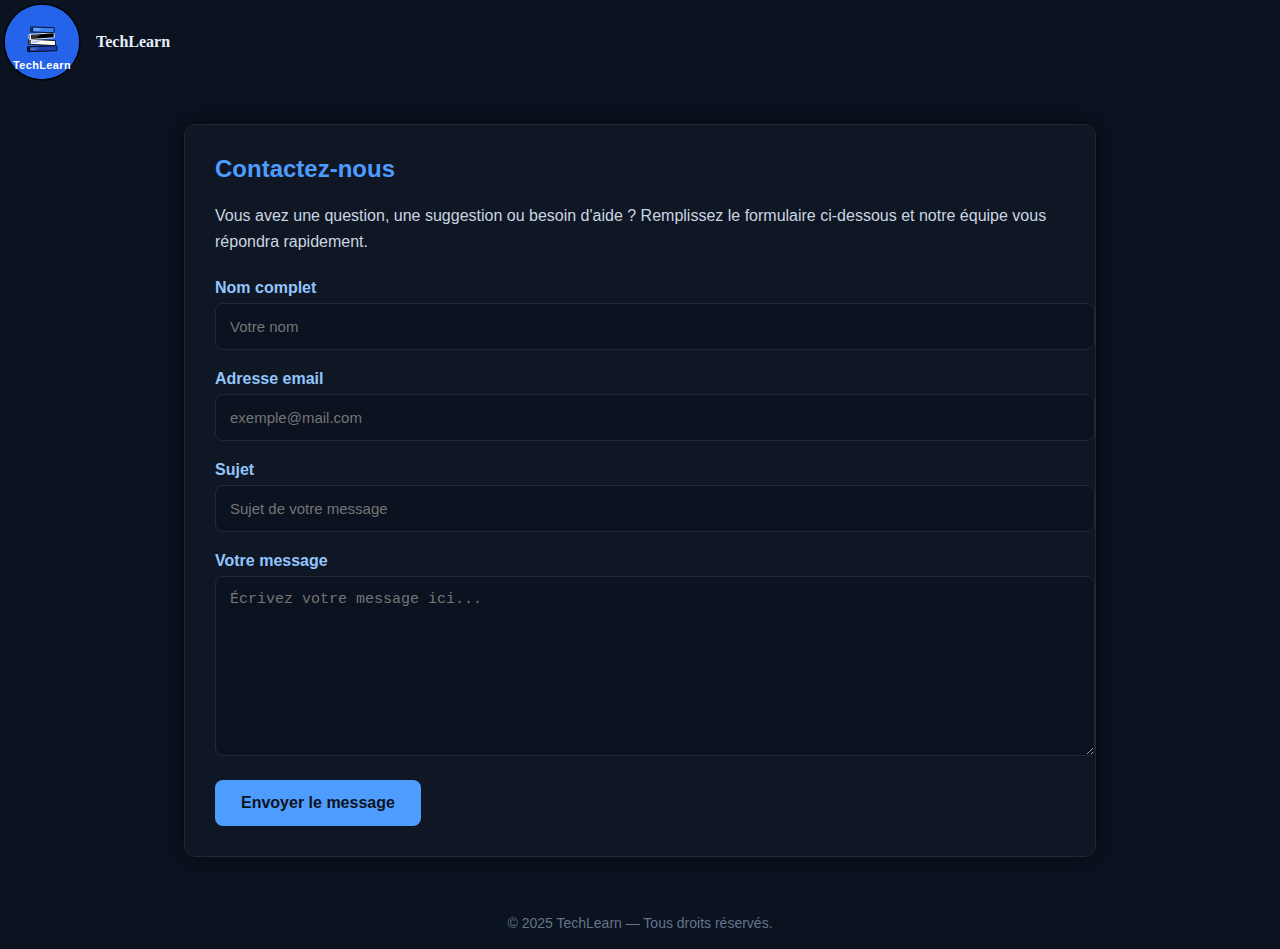
<file: contact.html>
<!DOCTYPE html>
<html lang="fr">
<head>
    <meta charset="UTF-8" />
    <meta name="viewport" content="width=device-width, initial-scale=1.0" />
    <title>TechLearn – Contact</title>

    <style>
        /* --- MODE SOMBRE GLOBAL --- */
        body {
            margin: 0;
            font-family: "Segoe UI", sans-serif;
            background-color: #0b1220;
            color: #e5e7eb;
        }

        .brand{
            display:flex;
            align-items:center;
            gap:12px;
            text-decoration:none;
            color:#e6eef8;
        }
        .logo{height:84px}
        .logo-sm{height:36px}
        .brand-name{
             font-weight:700;
            font-family:Poppins, Inter;
        }
        /* --- CONTAINER PRINCIPAL --- */
        .contact-container {
            max-width: 850px;
            margin: 40px auto;
            padding: 30px;
            background-color: #0f1724;
            border-radius: 12px;
            box-shadow: 0 0 25px rgba(0, 0, 0, 0.5);
            border: 1px solid #1e293b;
        }

        .contact-container h2 {
            margin-top: 0;
            font-size: 24px;
            color: #4f9cff;
        }

        .contact-container p {
            color: #cbd5e1;
            line-height: 1.6;
        }

        /* --- FORMULAIRE --- */
        form {
            margin-top: 25px;
        }

        label {
            display: block;
            margin-bottom: 6px;
            color: #93c5fd;
            font-weight: 600;
        }

        input, textarea {
            width: 100%;
            padding: 14px;
            background-color: #0b1220;
            border: 1px solid #1e293b;
            border-radius: 8px;
            color: #e5e7eb;
            font-size: 15px;
            margin-bottom: 20px;
            outline: none;
            transition: border-color 0.3s;
        }

        input:focus, textarea:focus {
            border-color: #4f9cff;
            box-shadow: 0 0 10px rgba(79, 156, 255, 0.3);
        }

        textarea {
            height: 150px;
        }

        /* --- BOUTON --- */
        button {
            background-color: #4f9cff;
            border: none;
            color: #0b1220;
            padding: 14px 26px;
            border-radius: 8px;
            font-size: 16px;
            font-weight: 600;
            cursor: pointer;
            transition: 0.3s;
        }

        button:hover {
            background-color: #74b2ff;
        }

        /* --- FOOTER --- */
        footer {
            margin-top: 40px;
            text-align: center;
            padding: 18px;
            color: #64748b;
            font-size: 14px;
        }

    </style>
</head>
<body>

<a class="brand" href="index.html">
        <img src="TechLearn.svg" alt="TechLearn" class="logo">
        <span class="brand-name">TechLearn</span>
</a>

<section class="contact-container">
    <h2>Contactez-nous</h2>
    <p>
        Vous avez une question, une suggestion ou besoin d'aide ?  
        Remplissez le formulaire ci-dessous et notre équipe vous répondra rapidement.
    </p>

    <form action="" method="POST">
        <label for="nom">Nom complet</label>
        <input type="text" id="nom" name="nom" placeholder="Votre nom" required />

        <label for="email">Adresse email</label>
        <input type="email" id="email" name="email" placeholder="exemple@mail.com" required />

        <label for="sujet">Sujet</label>
        <input type="text" id="sujet" name="sujet" placeholder="Sujet de votre message" required />

        <label for="message">Votre message</label>
        <textarea id="message" name="message" placeholder="Écrivez votre message ici..." required></textarea>

        <button type="submit">Envoyer le message</button>
    </form>
</section>

<footer>
    © 2025 TechLearn — Tous droits réservés.
</footer>

</body>
</html>
</file>
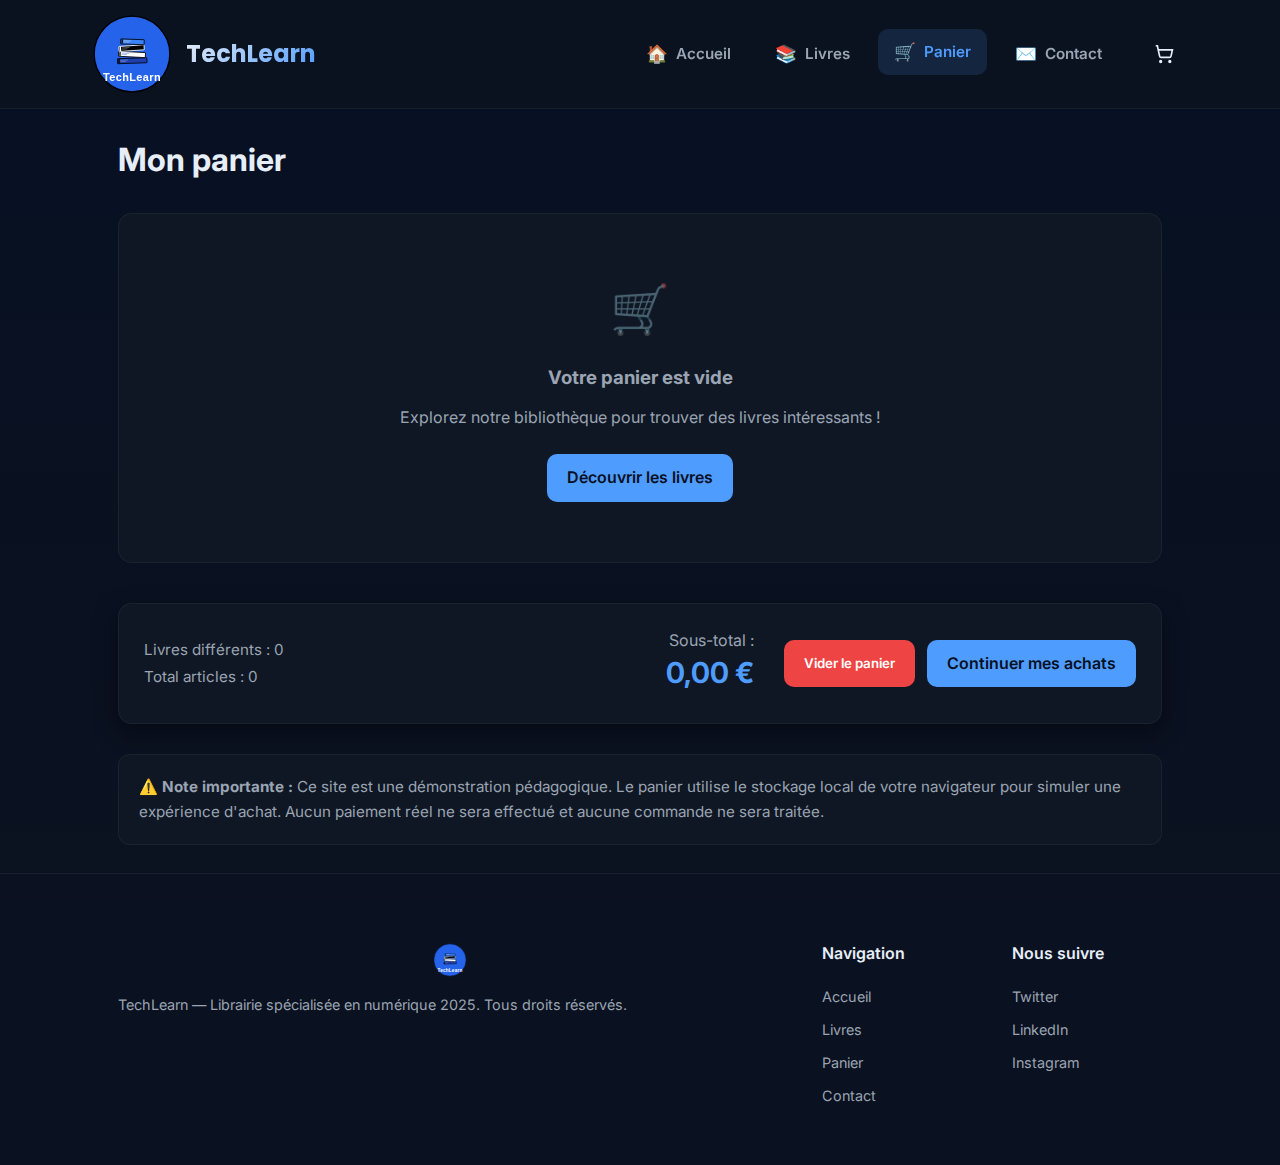
<file: panier.html>
<!doctype html>
<html lang="fr">
<head>
  <meta charset="utf-8">
  <title>Panier — TechLearn</title>
  <meta name="viewport" content="width=device-width,initial-scale=1">
  <meta name="description" content="Panier d'achat — TechLearn">
  <link href="https://fonts.googleapis.com/css2?family=Inter:wght@300;400;600;700&family=Poppins:wght@500;700&display=swap" rel="stylesheet">
  <link rel="stylesheet" href="style.css">
</head>
<body class="dark">
  <header class="site-header">
    <div class="container header-inner">
      <a class="brand" href="index.html">
        <img src="TechLearn.svg" alt="TechLearn" class="logo">
        <span class="brand-name">TechLearn</span>
      </a>
      <nav class="nav">
        <ul class="nav-list">
          <li><a href="index.html" class="nav-link"><span class="nav-icon">🏠</span>Accueil</a></li>
          <li><a href="produits.html" class="nav-link"><span class="nav-icon">📚</span>Livres</a></li>
          <li><a href="panier.html" class="nav-link active"><span class="nav-icon">🛒</span>Panier</a></li>
          <li><a href="contact.html" class="nav-link"><span class="nav-icon">✉️</span>Contact</a></li>
        </ul>
      </nav>
    </div>
  </header>

  <main class="container">
    <h1>Mon panier</h1>

    <!-- LISTE DU PANIER -->
    <div id="cartItems" class="cart-list" aria-live="polite"></div>

    <!-- TOTAL & OPTIONS -->
    <div class="cart-summary">
      <div class="cart-info">
        <div class="cart-stats">
          <div class="muted">Livres différents : <span id="cartCount">0</span></div>
          <div class="muted">Total articles : <span id="cartQtyTotal">0</span></div>
        </div>
      </div>
      <div style="text-align: right;">
        <div class="muted">Sous-total :</div>
        <div id="cartTotal" class="cart-total">0,00 €</div>
      </div>
      <div class="cart-buttons">
        <button id="clearCart" class="btn-clear">Vider le panier</button>
        <a href="produits.html" class="btn-continue">Continuer mes achats</a>
      </div>
    </div>

    <div style="margin-top: 30px; padding: 20px; background: var(--card); border-radius: 12px; border: 1px solid rgba(255,255,255,0.05);">
      <p style="color: var(--muted); margin: 0; font-size: 0.95rem; line-height: 1.6;">
        <strong>⚠️ Note importante :</strong> Ce site est une démonstration pédagogique. 
        Le panier utilise le stockage local de votre navigateur pour simuler une expérience d'achat. 
        Aucun paiement réel ne sera effectué et aucune commande ne sera traitée.
      </p>
    </div>
  </main>

  <footer class="site-footer">
    <div class="container footer-inner">
      <div class="footer-left">
        <img src="TechLearn.svg" alt="TechLearn" class="logo-sm">
        <p>TechLearn — Librairie spécialisée en numérique 2025. Tous droits réservés.</p>
      </div>
      <div class="footer-links">
        <h4>Navigation</h4>
        <a href="index.html">Accueil</a>
        <a href="produits.html">Livres</a>
        <a href="panier.html">Panier</a>
        <a href="contact.html">Contact</a>
      </div>
      <div class="footer-social">
        <h4>Nous suivre</h4>
        <a href="#">Twitter</a>
        <a href="#">LinkedIn</a>
        <a href="#">Instagram</a>
      </div>
    </div>
  </footer>

  <button id="backToTop" class="back-to-top">↑</button>

  <script src="products.js"></script>
  <script src="main.js"></script>
  
  <script>
    // Gestion du bouton retour en haut
    document.addEventListener('DOMContentLoaded', function() {
      const backToTop = document.getElementById('backToTop');
      if (backToTop) {
        window.addEventListener('scroll', function() {
          if (window.scrollY > 300) {
            backToTop.classList.add('visible');
          } else {
            backToTop.classList.remove('visible');
          }
        });
        
        backToTop.addEventListener('click', function() {
          window.scrollTo({ top: 0, behavior: 'smooth' });
        });
      }
      
      // Initialiser le compteur du panier
      if (typeof updateCartCount === 'function') {
        updateCartCount();
      }
    });
  </script>
</body>
</html>
</file>
<file: style.css>
/* style.css — TechLearn DARK MODE PERMANENT (librairie spécialisée) */

/* PALETTE SOMBRE */
:root{
  --bg:#0b1220;
  --card:#0f1724;
  --muted:#9aa4b2;
  --accent:#4f9cff;
  --surface:#071023;
  --text:#e6eef8;
  --radius:12px;
  --shadow: 0 8px 22px rgba(3,6,12,0.6);
}

/* RESET */
*{box-sizing:border-box;margin:0;padding:0}
html,body{height:100%}

/* BODY */
body{
  font-family: 'Inter', system-ui, -apple-system, "Segoe UI", Roboto, "Helvetica Neue", Arial;
  background:linear-gradient(180deg,var(--surface),var(--bg));
  color:var(--text);
  -webkit-font-smoothing:antialiased;
  line-height:1.45;
  -webkit-font-feature-settings: "kern" 1;
  min-height: 100vh;
  display: flex;
  flex-direction: column;
}

/* Container */
.container{
  max-width:1100px;
  margin:0 auto;
  padding:28px;
  width: 100%;
}

/* HEADER */
.site-header{
  background:rgba(11, 18, 32, 0.95);
  position:sticky;
  top:0;
  z-index:1000;
  backdrop-filter: blur(10px);
  border-bottom: 1px solid rgba(255,255,255,0.05);
}
.header-inner{
  display:flex;
  align-items:center;
  justify-content:space-between;
  padding:12px 0;
}
.brand{
  display:flex;
  align-items:center;
  gap:12px;
  text-decoration:none;
  color:var(--text);
  transition: transform 0.3s ease;
}
.brand:hover{
  transform: scale(1.02);
}
.logo{
  height:84px;
  width:auto;
}
.logo-sm{
  height:36px;
  width:auto;
}
.brand-name{
  font-weight:700;
  font-family:'Poppins', Inter;
  font-size:1.5rem;
  background: linear-gradient(135deg, var(--text) 0%, var(--accent) 100%);
  -webkit-background-clip: text;
  -webkit-text-fill-color: transparent;
  background-clip: text;
}

/* NAVIGATION */
.nav-list{
  list-style:none;
  display:flex;
  gap:12px;
  align-items:center;
  margin:0;
  padding:0;
}
.nav-link{
  display:flex;
  gap:8px;
  align-items:center;
  padding:10px 16px;
  border-radius:10px;
  text-decoration:none;
  color:var(--muted);
  font-weight:600;
  transition: all 0.3s ease;
  font-size: 0.95rem;
}
.nav-link:hover,
.nav-link.active{
  background:rgba(79,156,255,0.15);
  color:var(--accent);
  transform: translateY(-2px);
}
.nav-icon {
  font-size: 1.1rem;
}

/* ICONE PANIER */
.cart-icon {
  position: relative;
  margin-left: 8px;
}
.cart-icon a {
  display: flex;
  align-items: center;
  gap: 6px;
  padding: 10px 16px;
  border-radius: 10px;
  text-decoration: none;
  color: var(--text);
  background: transparent;
  transition: all 0.3s ease;
}
.cart-icon a:hover {
  background: rgba(79,156,255,0.15);
  color: var(--accent);
}
.cart-count {
  position: absolute;
  top: 5px;
  right: 5px;
  background: var(--accent);
  color: white;
  border-radius: 50%;
  width: 20px;
  height: 20px;
  font-size: 12px;
  display: flex;
  align-items: center;
  justify-content: center;
  font-weight: bold;
  transform: scale(0.9);
  transition: transform 0.3s ease;
}
.cart-icon:hover .cart-count {
  transform: scale(1.1);
}

/* MAIN CONTENT */
main {
  flex: 1;
  padding: 20px 0;
}

/* HERO SECTION */
.hero{
  padding:40px 0 60px;
  background: linear-gradient(180deg, var(--surface) 0%, var(--bg) 100%);
}
.hero-inner{
  display:grid;
  grid-template-columns:1fr 480px;
  gap:40px;
  align-items:center;
}
.hero-text h1{
  font-size:2.5rem;
  margin-bottom:20px;
  font-family:'Poppins', Inter;
  line-height:1.2;
  background: linear-gradient(135deg, var(--text) 0%, var(--accent) 100%);
  -webkit-background-clip: text;
  -webkit-text-fill-color: transparent;
  background-clip: text;
}
.lead{
  color:var(--muted);
  margin-bottom:30px;
  font-size:1.1rem;
  line-height:1.6;
}
.btn{
  display:inline-flex;
  align-items:center;
  justify-content:center;
  padding:14px 28px;
  border-radius:12px;
  font-weight:600;
  text-decoration:none;
  transition: all 0.3s ease;
  border:none;
  cursor:pointer;
  font-size:1rem;
  font-family: 'Inter', sans-serif;
}
.btn-primary{
  background:var(--accent);
  color:#071023;
  margin-right:12px;
}
.btn-primary:hover{
  background:#3a8cff;
  transform: translateY(-3px);
  box-shadow: 0 10px 25px rgba(79,156,255,0.3);
}
.btn-ghost{
  background:transparent;
  border:2px solid rgba(255,255,255,0.15);
  color:var(--text);
}
.btn-ghost:hover{
  border-color:var(--accent);
  background:rgba(79,156,255,0.05);
  transform: translateY(-3px);
}

/* CAROUSEL */
.carousel{
  position:relative;
  border-radius:16px;
  overflow:hidden;
  box-shadow:var(--shadow);
  background:var(--card);
  border: 1px solid rgba(255,255,255,0.05);
}
.slides{
  display:flex;
  transition:transform .6s ease;
}
.slide{
  min-width:100%;
  position:relative;
  height:320px;
  overflow:hidden;
}
.slide img{
  width:100%;
  height:100%;
  object-fit:cover;
  display:block;
}
.slide-caption{
  position:absolute;
  left:0;
  right:0;
  bottom:0;
  background:rgba(0,0,0,0.85);
  color:#fff;
  padding:16px 20px;
  font-weight:600;
  font-size:0.95rem;
  backdrop-filter: blur(4px);
}
.carousel-controls{
  position:absolute;
  right:16px;
  top:16px;
  display:flex;
  gap:8px;
}
.carousel-controls button{
  background:rgba(255,255,255,0.15);
  border:0;
  padding:10px 14px;
  border-radius:8px;
  cursor:pointer;
  color:var(--text);
  font-size:1.2rem;
  transition: all 0.3s ease;
  width:40px;
  height:40px;
  display:flex;
  align-items:center;
  justify-content:center;
  backdrop-filter: blur(4px);
}
.carousel-controls button:hover{
  background:rgba(255,255,255,0.25);
  transform: scale(1.1);
}

/* SECTION TITRES */
.section-title {
  font-size: 2rem;
  font-weight: 700;
  margin-bottom: 30px;
  color: var(--text);
  position: relative;
  padding-bottom: 15px;
  text-align: center;
}
.section-title::after {
  content: '';
  position: absolute;
  bottom: 0;
  left: 50%;
  transform: translateX(-50%);
  width: 80px;
  height: 4px;
  background: linear-gradient(90deg, var(--accent), transparent);
  border-radius: 2px;
}

/* CARDS SECTION */
.cards-section{
  padding: 40px 0;
}

/* GRILLE DES CATÉGORIES */
.categories-grid {
  display: grid;
  grid-template-columns: repeat(auto-fit, minmax(240px, 1fr));
  gap: 24px;
  margin: 30px 0 50px;
}

/* CARTE DE CATÉGORIE */
.category-card {
  background: var(--card);
  border-radius: var(--radius);
  overflow: hidden;
  text-decoration: none;
  color: var(--text);
  transition: all 0.3s ease;
  border: 1px solid rgba(255,255,255,0.05);
  display: flex;
  flex-direction: column;
  height: 100%;
}
.category-card:hover {
  transform: translateY(-8px);
  box-shadow: 0 20px 40px rgba(0,0,0,0.8);
  border-color: rgba(79,156,255,0.4);
}

/* Image de catégorie */
.category-card .card-media {
  width: 100%;
  height: 200px;
  background: linear-gradient(135deg, #1a2332 0%, #0f1724 100%);
  display: flex;
  align-items: center;
  justify-content: center;
  overflow: hidden;
  padding: 25px;
}
.category-card .card-media img {
  width: auto;
  height: auto;
  max-width: 100%;
  max-height: 100%;
  object-fit: contain;
  transition: transform 0.5s ease;
}
.category-card:hover .card-media img {
  transform: scale(1.15);
}

/* Corps de la carte catégorie */
.category-card .card-body {
  padding: 24px;
  flex-grow: 1;
  display: flex;
  flex-direction: column;
}
.category-card .card-body h3 {
  font-size: 1.3rem;
  font-weight: 600;
  margin: 0 0 10px 0;
  line-height: 1.3;
  color: var(--text);
}
.category-card .card-body p {
  color: var(--muted);
  font-size: 0.9rem;
  line-height: 1.5;
  margin: 0;
  flex-grow: 1;
}

/* BARRE DE RECHERCHE */
.search-bar {
  position: relative;
  margin: 30px 0 40px;
  max-width: 600px;
  width: 100%;
}
.search-bar input#globalSearch {
  width: 100%;
  padding: 16px 24px 16px 55px;
  border-radius: 14px;
  border: 2px solid rgba(79, 156, 255, 0.2);
  background: var(--card);
  color: var(--text);
  font-size: 1rem;
  font-weight: 400;
  transition: all 0.3s ease;
  box-shadow: var(--shadow);
  font-family: 'Inter', sans-serif;
}
.search-bar input#globalSearch:focus {
  outline: none;
  border-color: var(--accent);
  box-shadow: 0 0 0 3px rgba(79,156,255,0.2), var(--shadow);
  background: var(--card);
}
.search-bar input#globalSearch::placeholder {
  color: var(--muted);
  font-weight: 300;
}
.search-bar::before {
  content: "🔍";
  position: absolute;
  left: 20px;
  top: 50%;
  transform: translateY(-50%);
  font-size: 18px;
  color: var(--accent);
  opacity: 0.7;
  z-index: 2;
  pointer-events: none;
}

/* GALLERY SECTION */
.gallery-section{
  padding: 40px 0;
  background: rgba(255,255,255,0.01);
  border-radius: 16px;
  margin: 40px 0;
}
.gallery-grid {
  display: grid;
  grid-template-columns: repeat(auto-fit, minmax(200px, 1fr));
  gap: 20px;
}
.gallery-grid img {
  width: 100%;
  height: 200px;
  object-fit: cover;
  border-radius: 10px;
  border: 2px solid rgba(255,255,255,0.05);
  transition: all 0.3s ease;
}
.gallery-grid img:hover {
  transform: scale(1.05);
  border-color: var(--accent);
  box-shadow: 0 10px 30px rgba(0,0,0,0.4);
}

/* FEATURES SECTION */
.features {
  display: flex;
  justify-content: center;
  gap: 30px;
  margin: 50px 0;
  text-align: center;
  flex-wrap: wrap;
}
.feature {
  background: var(--card);
  padding: 30px 25px;
  border-radius: 14px;
  box-shadow: var(--shadow);
  width: 280px;
  border: 1px solid rgba(255,255,255,0.05);
  transition: all 0.3s ease;
}
.feature:hover {
  transform: translateY(-5px);
  border-color: rgba(79,156,255,0.3);
  box-shadow: 0 15px 35px rgba(0,0,0,0.7);
}
.feature h3 {
  font-size: 1.2rem;
  margin-bottom: 15px;
  color: var(--accent);
}
.feature p {
  color: var(--muted);
  line-height: 1.6;
  font-size: 0.95rem;
}

/* GRILLE DES PRODUITS */
.products-grid{
  display:grid;
  grid-template-columns:repeat(auto-fit,minmax(250px,1fr));
  gap:24px;
  margin:30px 0 50px;
}

/* CARTE PRODUIT */
.product-card{
  background:var(--card);
  border-radius:var(--radius);
  overflow:hidden;
  box-shadow:var(--shadow);
  display:flex;
  flex-direction:column;
  color:var(--text);
  transition:all 0.3s ease;
  border: 1px solid rgba(255,255,255,0.05);
  position: relative;
}
.product-card:hover{
  transform:translateY(-8px);
  box-shadow:0 20px 40px rgba(0,0,0,0.7);
  border-color: rgba(79,156,255,0.3);
}

/* Image container for book covers */
.product-media{
  width:100%;
  height:260px;
  background: linear-gradient(135deg, #1a2332 0%, #0f1724 100%);
  display:flex;
  align-items:center;
  justify-content:center;
  overflow:hidden;
  padding: 20px;
}
.product-media img{
  width:auto;
  height:auto;
  max-width:100%;
  max-height:100%;
  object-fit:contain;
  display:block;
  transition:transform .4s ease;
}
.product-card:hover .product-media img{
  transform:scale(1.08);
}

/* PRODUCT BODY */
.product-body{
  padding:20px;
  display:flex;
  flex-direction:column;
  flex-grow:1;
}
.product-title{
  font-size:1.1rem;
  font-weight:700;
  margin-bottom:8px;
  line-height:1.3;
}
.product-short{
  color:var(--muted);
  font-size:0.9rem;
  margin-bottom:12px;
  line-height:1.4;
  flex-grow:1;
}
.product-meta{
  display:flex;
  justify-content:space-between;
  align-items:center;
  margin-top: auto;
  padding-top: 12px;
  border-top: 1px solid rgba(255,255,255,0.05);
}
.product-meta small{ 
  color:var(--muted); 
  font-size:0.85rem;
  font-style: italic;
  max-width: 60%;
  overflow: hidden;
  text-overflow: ellipsis;
  white-space: nowrap;
}
.product-price{ 
  font-size:1.1rem; 
  font-weight:700; 
  color:var(--accent);
  background: rgba(79,156,255,0.1);
  padding: 6px 12px;
  border-radius: 6px;
}

/* BOUTONS D'ACTION */
.product-actions{
  margin-top:16px;
  display:flex;
  gap:10px;
}
.btn-buy{
  flex:1;
  display:inline-flex;
  align-items:center;
  justify-content:center;
  gap:8px;
  background:var(--accent);
  color:#071023;
  padding:12px 16px;
  border-radius:10px;
  font-weight:700;
  text-decoration:none;
  border:none;
  cursor:pointer;
  transition: all 0.3s ease;
  font-size: 0.95rem;
  font-family: 'Inter', sans-serif;
}
.btn-buy:hover{
  background:#3a8cff;
  transform: translateY(-2px);
  box-shadow: 0 5px 15px rgba(79,156,255,0.3);
}
.btn-details{
  display:inline-flex;
  align-items:center;
  justify-content:center;
  gap:6px;
  background:transparent;
  border:1px solid rgba(255,255,255,0.15);
  color:var(--muted);
  padding:12px 16px;
  border-radius:10px;
  text-decoration:none;
  transition: all 0.3s ease;
  font-size: 0.95rem;
  font-family: 'Inter', sans-serif;
}
.btn-details:hover{
  border-color:var(--accent);
  color:var(--accent);
  background:rgba(79,156,255,0.05);
  transform: translateY(-2px);
}

/* BADGE CATÉGORIE */
.product-badge{
  position:absolute;
  left:12px;
  top:12px;
  padding:6px 12px;
  border-radius:20px;
  font-size:0.75rem;
  font-weight:700;
  color:#071023;
  background:var(--accent);
  box-shadow: 0 4px 12px rgba(3,6,12,0.4);
  text-transform:uppercase;
  letter-spacing:0.5px;
  z-index: 2;
}
.product-card[data-category="data_science"] .product-badge{ 
  background: linear-gradient(135deg, #2dd4bf, #0ea5e9); 
  color:#021827; 
}
.product-card[data-category="cyber"] .product-badge{ 
  background: linear-gradient(135deg, #f472b6, #fb7185); 
  color:#1a0413; 
}
.product-card[data-category="msi"] .product-badge{ 
  background: linear-gradient(135deg, #facc15, #f59e0b); 
  color:#1a1100; 
}
.product-card[data-category="communication"] .product-badge{ 
  background: linear-gradient(135deg, #a3e635, #60a5fa); 
  color:#071023; 
}

/* STYLES POUR LA PAGE PANIER */
.cart-container {
  max-width: 800px;
  margin: 0 auto;
}

.cart-list{
  display:flex;
  flex-direction:column;
  gap:20px;
  margin:30px 0;
}
.cart-item{
  display:flex;
  gap:20px;
  align-items:center;
  background:var(--card);
  padding:20px;
  border-radius:12px;
  box-shadow:var(--shadow);
  border: 1px solid rgba(255,255,255,0.05);
  transition: all 0.3s ease;
}
.cart-item:hover{
  border-color: rgba(79,156,255,0.2);
  transform: translateY(-2px);
}
.cart-item img{
  width:100px;
  height:140px;
  object-fit:contain;
  border-radius:8px;
  background: var(--surface);
  padding: 8px;
  box-shadow: 0 4px 12px rgba(0,0,0,0.3);
}
.cart-item .info{
  flex:1;
  min-width: 0;
}
.cart-item h4{
  margin:0 0 8px 0;
  font-size:1.1rem;
  color:var(--text);
  line-height: 1.3;
}
.cart-item .meta{
  color:var(--muted);
  font-size:0.9rem;
  margin-bottom:12px;
}
.cart-item .controls{
  display:flex;
  gap:15px;
  align-items:center;
  margin-top: 12px;
  flex-wrap: wrap;
}
.qty-controls {
  display: flex;
  align-items: center;
  gap: 10px;
}
.qty-btn{
  padding:8px 14px;
  border-radius:8px;
  border:1px solid rgba(255,255,255,0.15);
  background:rgba(255,255,255,0.05);
  color:var(--text);
  cursor:pointer;
  transition: all 0.2s ease;
  font-size: 1.2rem;
  width: 40px;
  height: 40px;
  display: flex;
  align-items: center;
  justify-content: center;
}
.qty-btn:hover{
  background:rgba(79,156,255,0.15);
  border-color:var(--accent);
  color: var(--accent);
}
.qty-display{
  font-size: 1.1rem;
  font-weight: 600;
  min-width: 30px;
  text-align: center;
}
.item-price{
  font-size: 1.1rem;
  font-weight: 600;
  color: var(--accent);
  background: rgba(79,156,255,0.1);
  padding: 6px 12px;
  border-radius: 6px;
}
.cart-actions{
  display: flex;
  flex-direction: column;
  gap: 8px;
  align-items: flex-end;
}
.btn-remove{
  background:#ef4444;
  color:#fff;
  border:0;
  padding:8px 16px;
  border-radius:8px;
  cursor:pointer;
  font-weight:600;
  transition: all 0.3s ease;
  font-size: 0.9rem;
}
.btn-remove:hover{
  background:#dc2626;
  transform: translateY(-2px);
}

.cart-summary{
  display:flex;
  justify-content:space-between;
  align-items:center;
  margin-top:40px;
  padding:25px;
  background:var(--card);
  border-radius:14px;
  box-shadow:var(--shadow);
  border: 1px solid rgba(255,255,255,0.05);
}
.cart-info{
  flex: 1;
}
.cart-total{
  font-weight:700;
  font-size:1.8rem;
  color:var(--accent);
  text-align: right;
  margin-bottom: 5px;
}
.cart-stats{
  display: flex;
  flex-direction: column;
  gap: 5px;
}
.cart-stats .muted{
  color:var(--muted);
  font-size: 0.95rem;
}
.cart-buttons{
  display:flex;
  gap:12px;
  margin-left: 30px;
}
.btn-clear{
  background:#ef4444;
  color:#fff;
  border:0;
  padding:12px 20px;
  border-radius:10px;
  cursor:pointer;
  font-weight:600;
  transition: all 0.3s ease;
  font-family: 'Inter', sans-serif;
}
.btn-clear:hover{
  background:#dc2626;
  transform: translateY(-2px);
  box-shadow: 0 5px 15px rgba(239,68,68,0.3);
}
.btn-continue{
  background:var(--accent);
  color:#071023;
  border:0;
  padding:12px 20px;
  border-radius:10px;
  cursor:pointer;
  text-decoration:none;
  display:inline-block;
  font-weight:600;
  transition: all 0.3s ease;
  font-family: 'Inter', sans-serif;
}
.btn-continue:hover{
  background:#3a8cff;
  transform: translateY(-2px);
  box-shadow: 0 5px 15px rgba(79,156,255,0.3);
}

.cart-empty{
  text-align: center;
  padding: 60px 20px;
  background: var(--card);
  border-radius: 14px;
  border: 1px solid rgba(255,255,255,0.05);
}
.cart-empty-icon{
  font-size: 3rem;
  margin-bottom: 20px;
  opacity: 0.5;
}
.cart-empty h3{
  color: var(--muted);
  margin-bottom: 15px;
}
.cart-empty p{
  color: var(--muted);
  margin-bottom: 25px;
}

.muted{
  color:var(--muted);
}

/* FOOTER */
.site-footer{
  margin-top:auto;
  padding:40px 0 30px;
  border-top:1px solid rgba(255,255,255,0.06);
  background: rgba(11, 18, 32, 0.9);
}
.footer-inner{
  display:flex;
  justify-content:space-between;
  align-items:flex-start;
  gap:40px;
  flex-wrap: wrap;
}
.footer-left{
  display:flex;
  flex-direction:column;
  gap:15px;
  flex: 1;
  min-width: 250px;
}
.footer-left p{ 
  color:var(--muted); 
  font-size:0.9rem;
  line-height: 1.6;
}
.footer-links, .footer-social{
  display:flex;
  flex-direction:column;
  gap:12px;
  min-width: 150px;
}
.footer-links h4, .footer-social h4{
  font-size: 1rem;
  color: var(--text);
  margin-bottom: 10px;
  font-weight: 600;
}
.footer-links a, .footer-social a{
  text-decoration:none;
  color:var(--muted);
  transition: color 0.3s ease;
  font-size: 0.9rem;
}
.footer-links a:hover, .footer-social a:hover{
  color:var(--accent);
}

/* Back To Top */
.back-to-top{
  position:fixed;
  right:24px;
  bottom:24px;
  padding:14px;
  border-radius:12px;
  background:var(--card);
  color:var(--text);
  box-shadow:var(--shadow);
  border:2px solid rgba(255,255,255,0.1);
  display:none;
  cursor:pointer;
  transition: all 0.3s ease;
  z-index: 1000;
  font-size:1.2rem;
  width:50px;
  height:50px;
  display:flex;
  align-items:center;
  justify-content:center;
  opacity: 0;
  transform: translateY(20px);
  transition: opacity 0.3s ease, transform 0.3s ease;
}
.back-to-top.visible{
  opacity: 1;
  transform: translateY(0);
  display: flex;
}
.back-to-top:hover{
  background:var(--accent);
  color:#071023;
  border-color:var(--accent);
  transform: translateY(-3px) scale(1.1);
}

/* NOTIFICATIONS */
.notification {
  position: fixed;
  top: 20px;
  right: 20px;
  background: var(--accent);
  color: white;
  padding: 16px 24px;
  border-radius: 12px;
  box-shadow: 0 8px 25px rgba(0,0,0,0.3);
  z-index: 9999;
  animation: slideIn 0.3s ease-out;
  max-width: 350px;
  font-weight: 500;
  display: flex;
  align-items: center;
  gap: 12px;
  backdrop-filter: blur(10px);
}
.notification::before {
  content: "✓";
  font-size: 1.2rem;
}
.notification.fade-out {
  animation: slideOut 0.3s ease-out forwards;
}

/* RESPONSIVE */
@media (max-width:980px){
  .hero-inner{
    grid-template-columns:1fr;
    text-align:center;
    gap:40px;
  }
  .hero-text h1{
    font-size:2.2rem;
  }
  .slide{
    height:280px;
  }
  .categories-grid {
    grid-template-columns: repeat(2, 1fr);
  }
  .product-media{
    height:240px;
  }
  .products-grid{
    grid-template-columns:repeat(auto-fit,minmax(220px,1fr));
  }
  .nav-list{
    gap: 8px;
  }
  .nav-link{
    padding: 8px 12px;
    font-size: 0.9rem;
  }
  .cart-summary{
    flex-direction: column;
    gap: 20px;
    align-items: stretch;
  }
  .cart-buttons{
    margin-left: 0;
    justify-content: center;
  }
  .footer-inner{
    gap: 30px;
  }
}

@media (max-width:768px){
  .container{
    padding: 20px;
  }
  .logo{
    height: 45px;
  }
  .brand-name{
    font-size: 1.3rem;
  }
  .header-inner{
    flex-wrap: wrap;
    gap: 15px;
  }
  .nav-list{
    order: 3;
    width: 100%;
    justify-content: center;
    margin-top: 15px;
  }
  .categories-grid {
    grid-template-columns: 1fr;
    gap: 20px;
  }
  .category-card .card-media {
    height: 180px;
  }
  .products-grid{
    grid-template-columns:repeat(auto-fit,minmax(200px,1fr));
    gap: 20px;
  }
  .product-media{
    height: 220px;
  }
  .cart-item{
    flex-direction: column;
    align-items: flex-start;
  }
  .cart-item img{
    width: 100%;
    height: 200px;
    object-fit: contain;
  }
  .cart-actions{
    width: 100%;
    align-items: stretch;
  }
  .features{
    flex-direction: column;
    align-items: center;
    gap: 20px;
  }
  .feature{
    width: 100%;
    max-width: 400px;
  }
  .gallery-grid{
    grid-template-columns: repeat(2, 1fr);
  }
}

@media (max-width:480px){
  .products-grid{
    grid-template-columns:1fr;
  }
  .nav-list{
    flex-wrap: wrap;
    justify-content: center;
  }
  .nav-link{
    padding: 8px;
    font-size: 0.85rem;
  }
  .section-title {
    font-size: 1.6rem;
    margin-bottom: 25px;
  }
  .hero-text h1{
    font-size: 1.8rem;
  }
  .btn{
    padding: 12px 20px;
    font-size: 0.95rem;
    width: 100%;
    margin-bottom: 10px;
  }
  .btn-primary{
    margin-right: 0;
  }
  .gallery-grid{
    grid-template-columns: 1fr;
  }
  .cart-buttons{
    flex-direction: column;
  }
  .search-bar{
    margin: 20px 0 30px;
  }
}

/* ANIMATIONS */
.fade-in{ 
  animation:fadeIn 0.6s ease both; 
}
@keyframes fadeIn{ 
  from{
    opacity:0;
    transform:translateY(20px)
  } 
  to{
    opacity:1;
    transform:none
  } 
}

/* Animation pour les notifications */
@keyframes slideIn {
  from {
    transform: translateX(100%);
    opacity: 0;
  }
  to {
    transform: translateX(0);
    opacity: 1;
  }
}

@keyframes slideOut {
  from {
    transform: translateX(0);
    opacity: 1;
  }
  to {
    transform: translateX(100%);
    opacity: 0;
  }
}

/* Loader pour les images */
.product-media img, .category-card img, .slide img {
  background: linear-gradient(90deg, 
    rgba(255,255,255,0.05) 25%, 
    rgba(255,255,255,0.1) 50%, 
    rgba(255,255,255,0.05) 75%);
  background-size: 200% 100%;
  animation: loadingShimmer 1.5s infinite;
}

@keyframes loadingShimmer {
  0% {
    background-position: -200% 0;
  }
  100% {
    background-position: 200% 0;
  }
}
</file>
